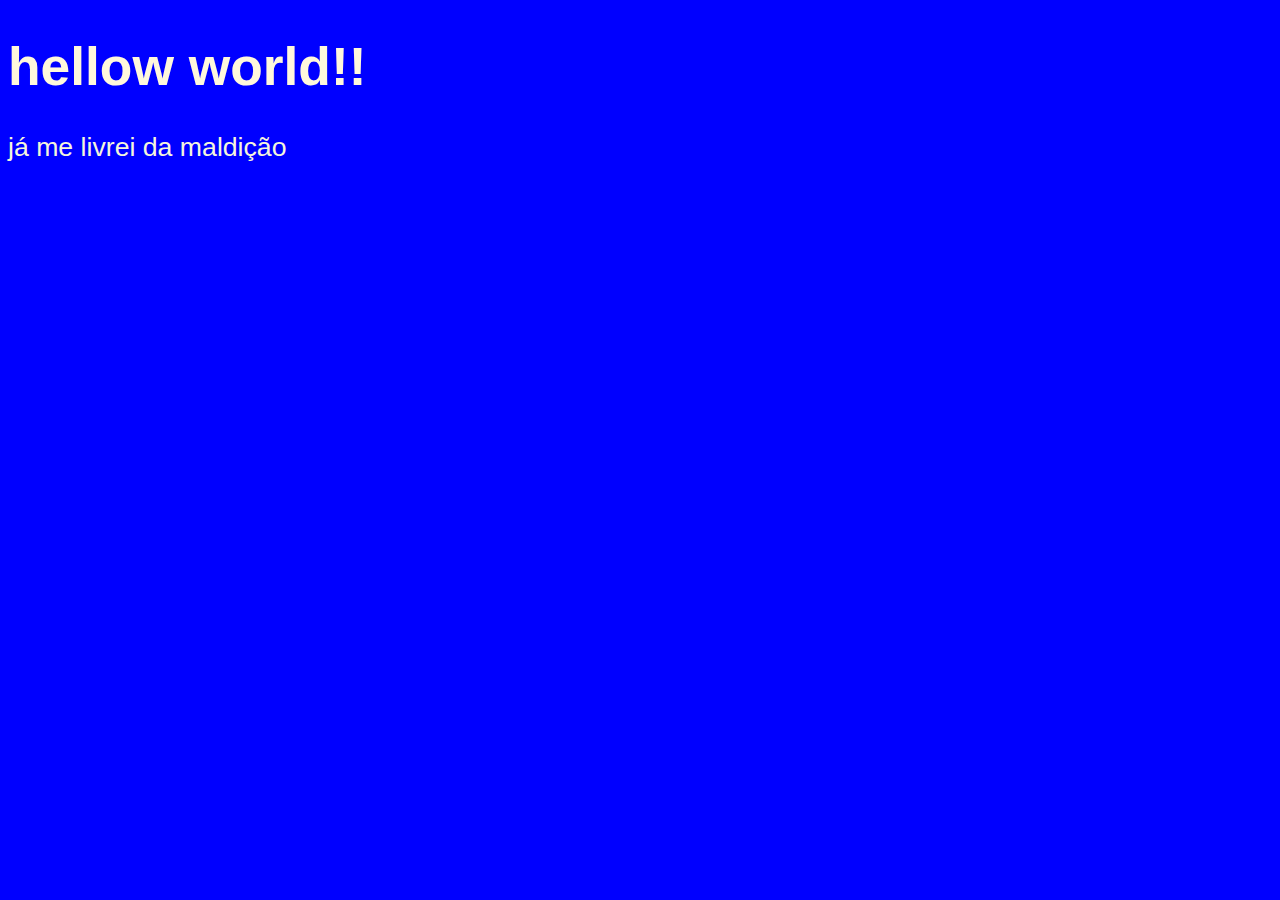
<file: aula01/index.html>
<!DOCTYPE html>
<html lang="pt-br">
<head>
    <meta charset="UTF-8">
    <meta http-equiv="X-UA-Compatible" content="IE=edge">
    <meta name="viewport" content="width=device-width, initial-scale=1.0">
    <title>Aula 01</title>
    <style>
        body{
            background-color: blue;
            font: normal 20pt Arial;
        }     

        h1{
            color: cornsilk;
        }
        p{
            color: beige;
        }
    </style>
</head>
<body>
    <h1>hellow world!!</h1>
    <p>já me livrei da maldição</p>
    
    <script>
      /*  alert("escrevi e sai correndo, pau no cu de quem ta lendo")
        prompt("digite seu nome: ")
        confirm("deseja realmente sair? Quem sair mama pica rs")*/
        var nome = prompt("quem é o melhor artista?: ")
        console.log('o melhor artista é:', nome)
        console.log(typeof(nome))
        alert("o mlhor artista na sua opinião é:"+ nome )

        var idade = parseInt(prompt("qual é a sua idade?: "))
        console.log('sua idade é:', idade)
        console.log(typeof(idade))
    </script>
</body>
</html>
</file>
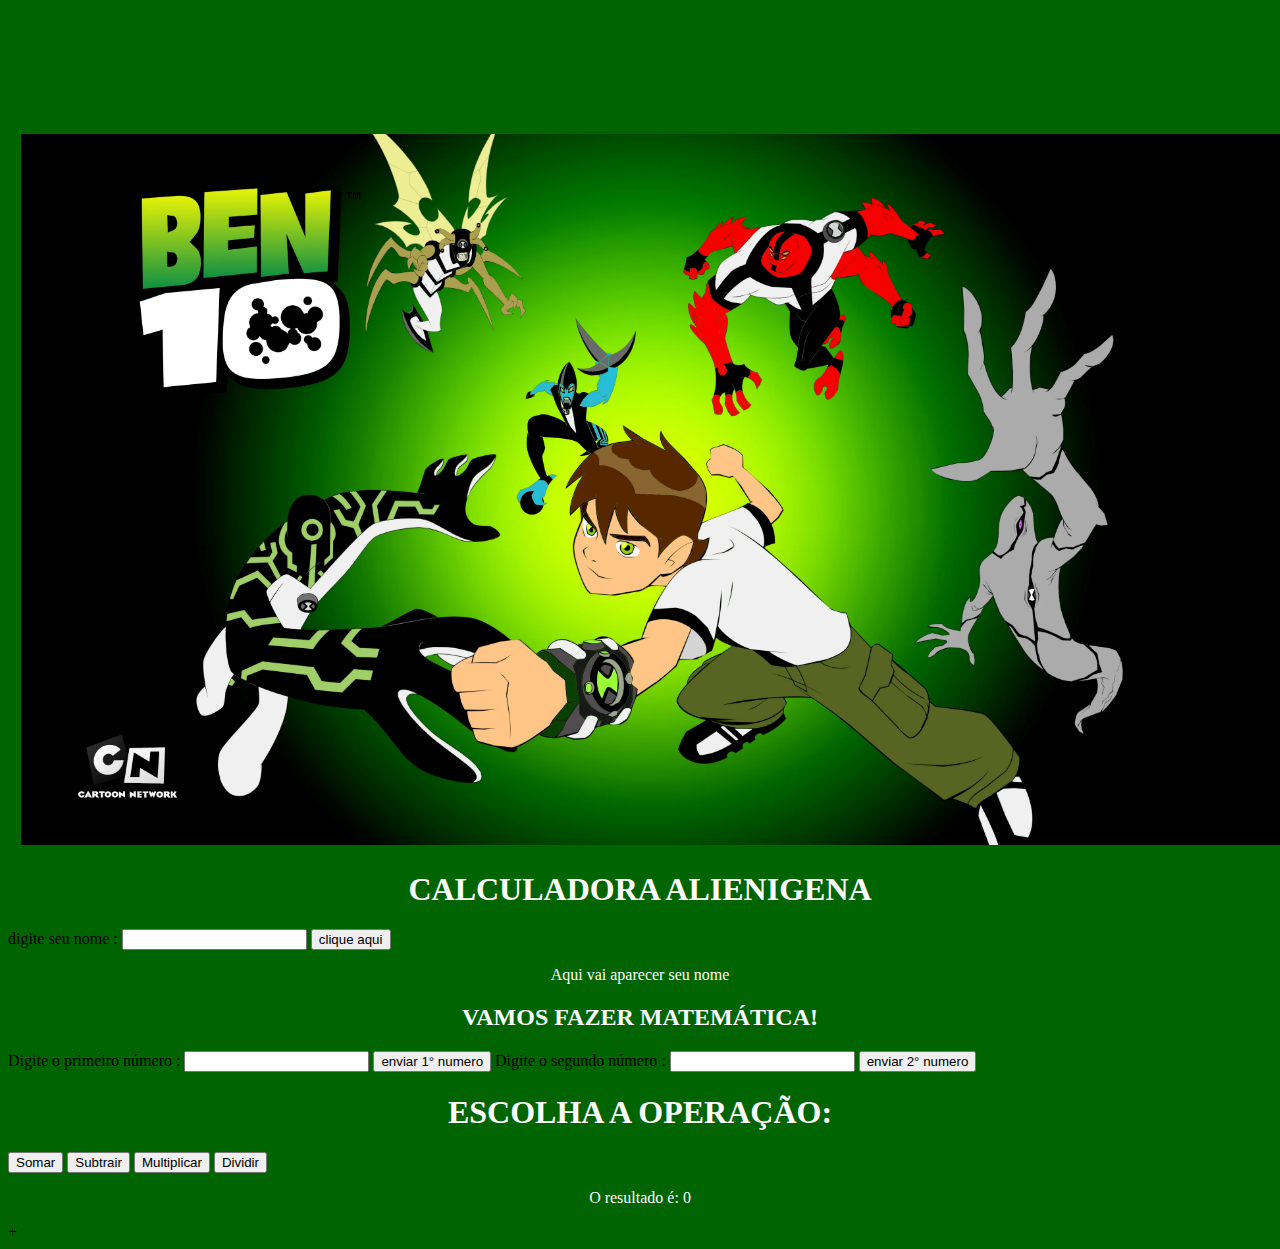
<file: calculadorakk/index.html>
<!DOCTYPE html>
<html lang="en">
<head>
    <meta charset="UTF-8">
    <meta http-equiv="X-UA-Compatible" content="IE=edge">
    <meta name="viewport" content="width=device-width, initial-scale=1.0">
    <title>Calculadora do ben10</title>
    <link rel="stylesheet" href="css/style.css">
</head>
<body>
    <img class="banner" src="img/dscl88kxi7331.webp" alt="banner do Vasco, maior de RJ">
    <h1>CALCULADORA ALIENIGENA</h1>
    digite seu nome : <input id="nome" name="nome" value="" type="text">
    <button id="botao" onclick="peganome()">clique aqui</button>
    <p id="resultado">Aqui vai aparecer seu nome</p>

    <H2>VAMOS FAZER MATEMÁTICA!</H2>
    Digite o primeiro número : <input id="num1" name="num1" value="" type="number">
    <button id="botao" onclick="peganum1()">enviar 1° numero</button>
     Digite o segundo número : <input id="num2" name="num2" value="" type="number">
    <button id="botao" onclick="peganum2()">enviar 2° numero</button>
    <h1>ESCOLHA A OPERAÇÃO:</h1>
    <button id="botao1">Somar</button>
    <button id="botao2">Subtrair</button>
    <button id="botao3">Multiplicar</button>
    <button id="botao4">Dividir</button>

    <p>  O resultado é: <span id="resulconta"></span> 0 </span></p>
    









    <script src="js/ominitrix.js"></script>+
</body>
</html>
</file>
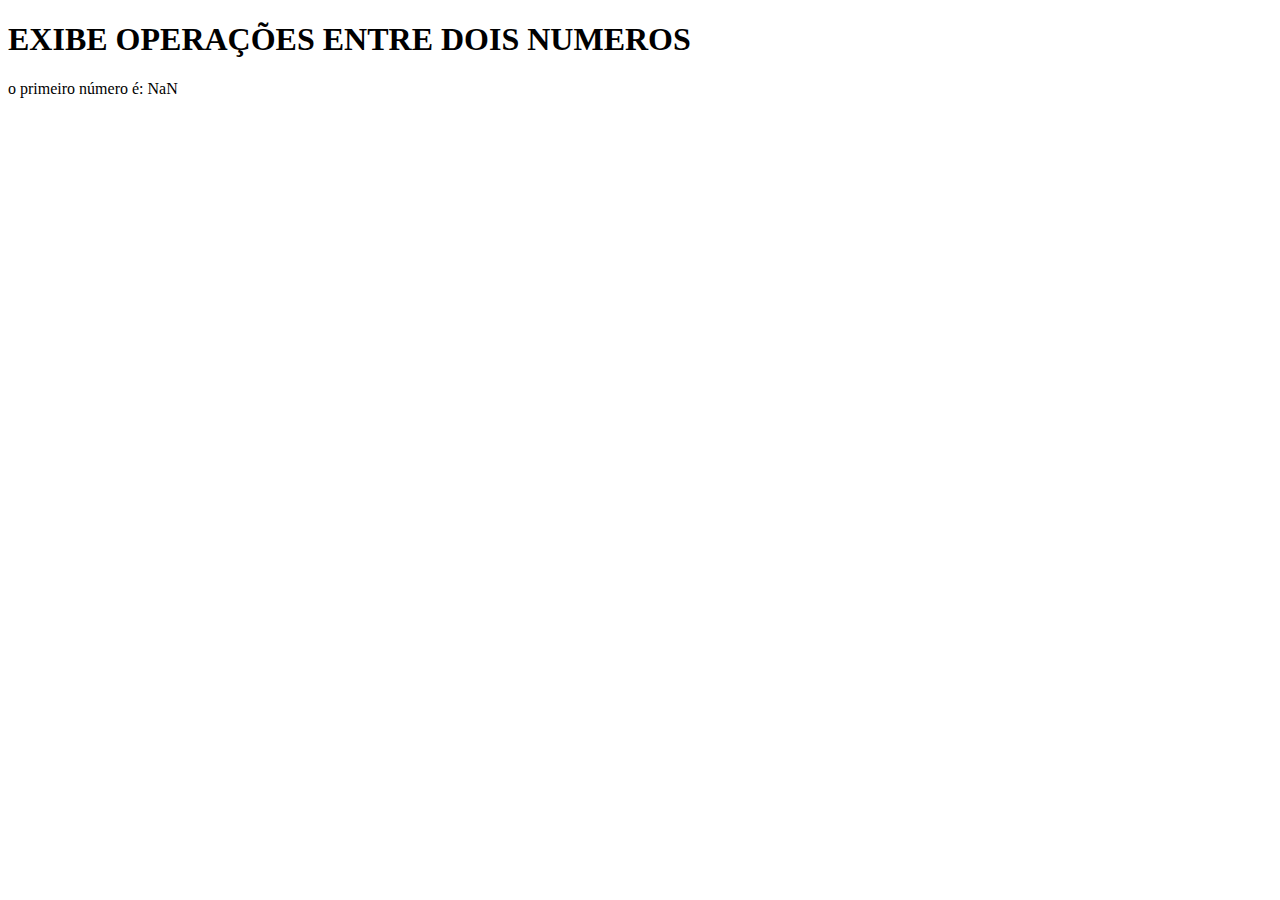
<file: aula01/calculadora.html>
<!DOCTYPE html>
<html lang="pt-br">
<head>
    <meta charset="UTF-8">
    <meta http-equiv="X-UA-Compatible" content="IE=edge">
    <meta name="viewport" content="width=device-width, initial-scale=1.0">
    <title>calculadora</title>
</head>
<body>
    <h1>EXIBE OPERAÇÕES ENTRE DOIS NUMEROS</h1>

    <script>
        /*alert("VAMOS FAZER MATEMATICA! COMEÇANDO POR MULTIPLICAÇÃO :)")
         var num1 = parsefloat( prompt("digite um número "))
         var num2 =parsefloat( prompt("digite outro número "))
         var resul1 = num1*num2
         alert ('o resultado da multiplicação é:'+ resul1)
         alert("AGORA VAMOS FAZER ADIÇÃO! :)")
         
         var num3 = parsefloat( prompt("digite um número "))
         var num4 = parsefloat(prompt("digite outro número "))
         var resul2 = (num3+num4)
         alert ('o resultado da adição é:'+ resul2)

         alert ("TUDO CERTO POR AQUI! VAMOS PARA SUBTRAÇÃO :)")
         var num5 = parsefloat( prompt("digite um número "))
         var num6 = parsefloat(prompt("digite outro número "))
         var resul3 = (num5-num6)
         alert ('o resultado da subtração é:'+ resul3)

         alert ("ÓTIMO, AGORA PARA ENCERRAR VAMOS FAZER UMA DIVISÃO")
         var num7 = parsefloat( prompt("digite um número "))
         var num8 = parsefloat(prompt("digite outro número "))
         var resul4 = (num7/num8)
         alert ('o resultado da divisão é:'+ resul4)*/
//----------------------------------------------------------------------------------//
        alert("VAMOS FAZER MATEMATICA!")
         var num77 = parseFloat( prompt("digite um número "))
         var num777 = parseFloat(prompt("digite outro número "))

         var resul5 = (num77/num777)
         var resul1 = num77*num777
         var resul3 = (num77-num777)
         var resul2 = (num77+num777)
         
         alert ('o resultado da adção é:'+ resul2 +
         '\n o resultado da subtração é:'+ resul3+
         '\n o resultado da multiplicação é:' + resul1+
         '\n o resultado da divisão é:' + resul5 )

//----------------------------------------------------------------------------------//
                    //MOSTRANDO NO NAVEGADOR//

        document.writeln('<p>o primeiro número é: ' +num77+ '</p>')

         
       
    </script>
</body>
</html>
</file>
<file: calculadorakk/css/style.css>
body{
    background-color: darkgreen;
}


.banner{
    padding-top: 10%;
    padding-left: 1%;
    padding-right: 1%;
     width: 100%;
     height: 70%;
 
  }
 
  h1,p, h2{
    color: white;
    text-align: center;
  }
</file>
